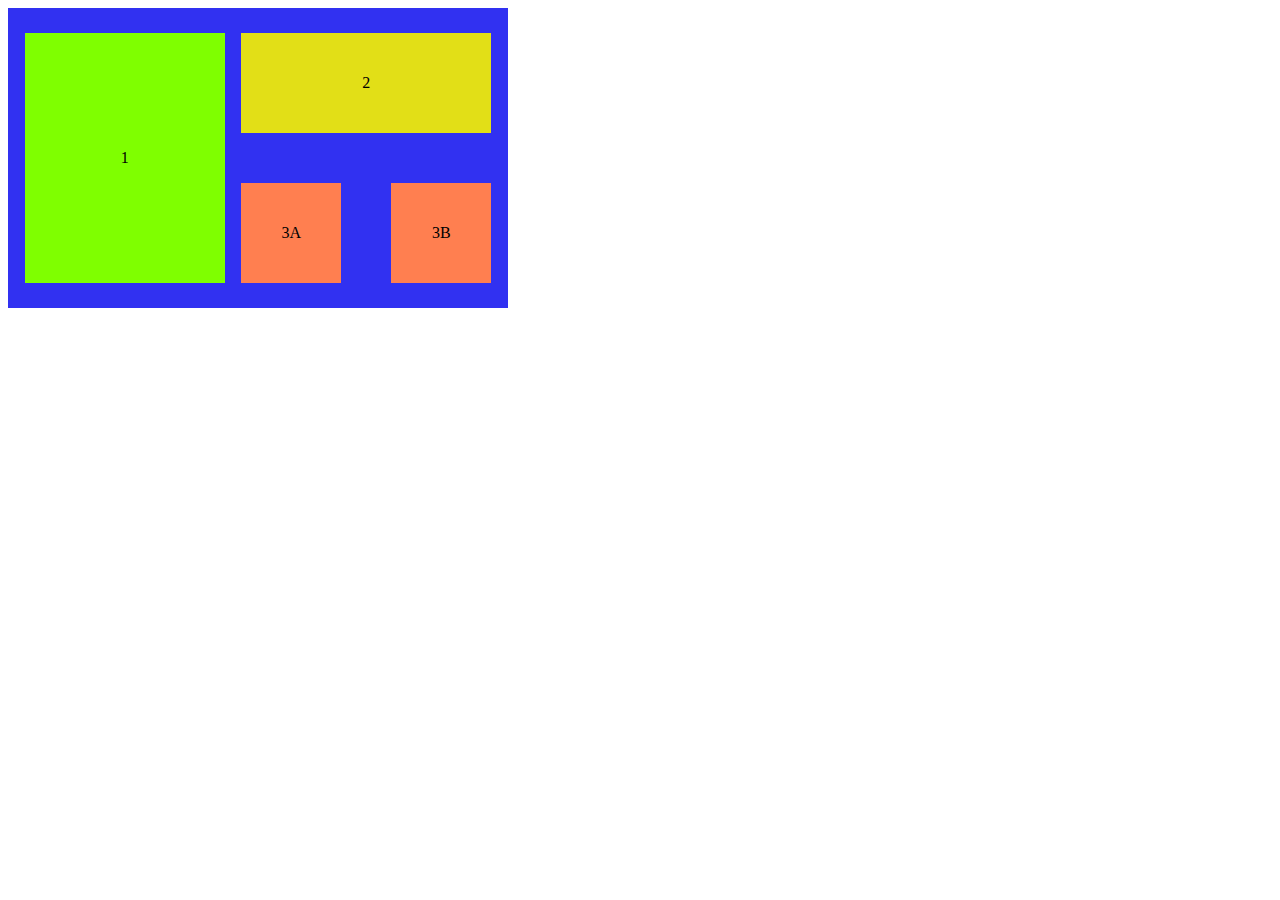
<file: HTML/index.html>
<!DOCTYPE html>
<html lang="en">
<head>
    <meta charset="UTF-8">
    <meta http-equiv="X-UA-Compatible" content="IE=edge">
    <meta name="viewport" content="width=device-width, initial-scale=1.0">
    <title>Exercice n°1</title>
    <link rel="stylesheet" href="../CSS/StylesExo1.css">
</head>
<body>
    <div id="container">
        <div id="div1">1</div>
        <div id="div23">
            <div id="div2">2</div>
            <div id="div3">
                <div>3A</div>
                <div>3B</div>
            </div>
        </div>
    </div>
</body>
</html>
</file>
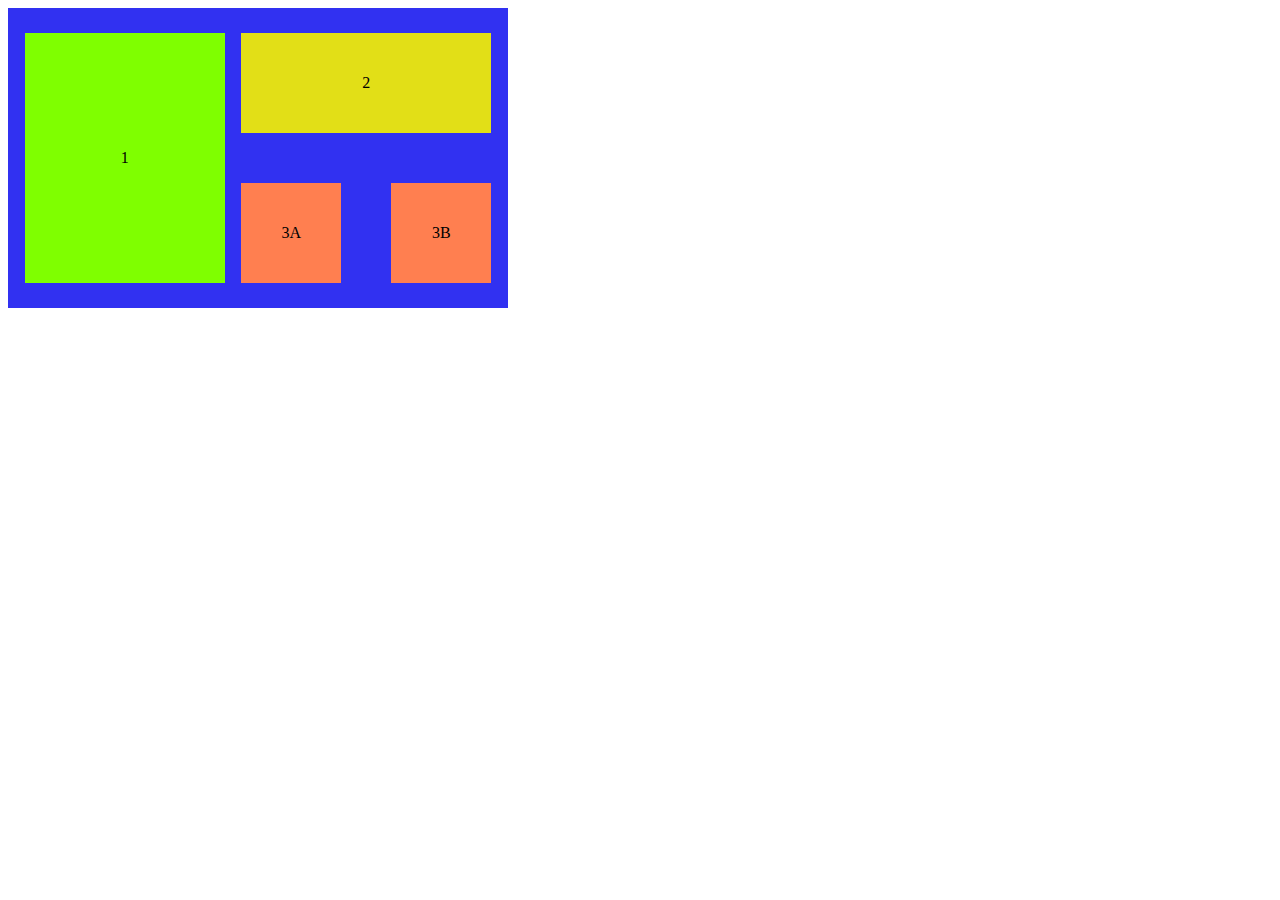
<file: HTML/Exo1.html>
<!DOCTYPE html>
<html lang="en">
<head>
    <meta charset="UTF-8">
    <meta http-equiv="X-UA-Compatible" content="IE=edge">
    <meta name="viewport" content="width=device-width, initial-scale=1.0">
    <title>Exercice n°1</title>
    <link rel="stylesheet" href="../CSS/StylesExo1.css">
</head>
<body>
    <div id="container">
        <div id="div1">1</div>
        <div id="div23">
            <div id="div2">2</div>
            <div id="div3">
                <div>3A</div>
                <div>3B</div>
            </div>
        </div>
    </div>
</body>
</html>
</file>
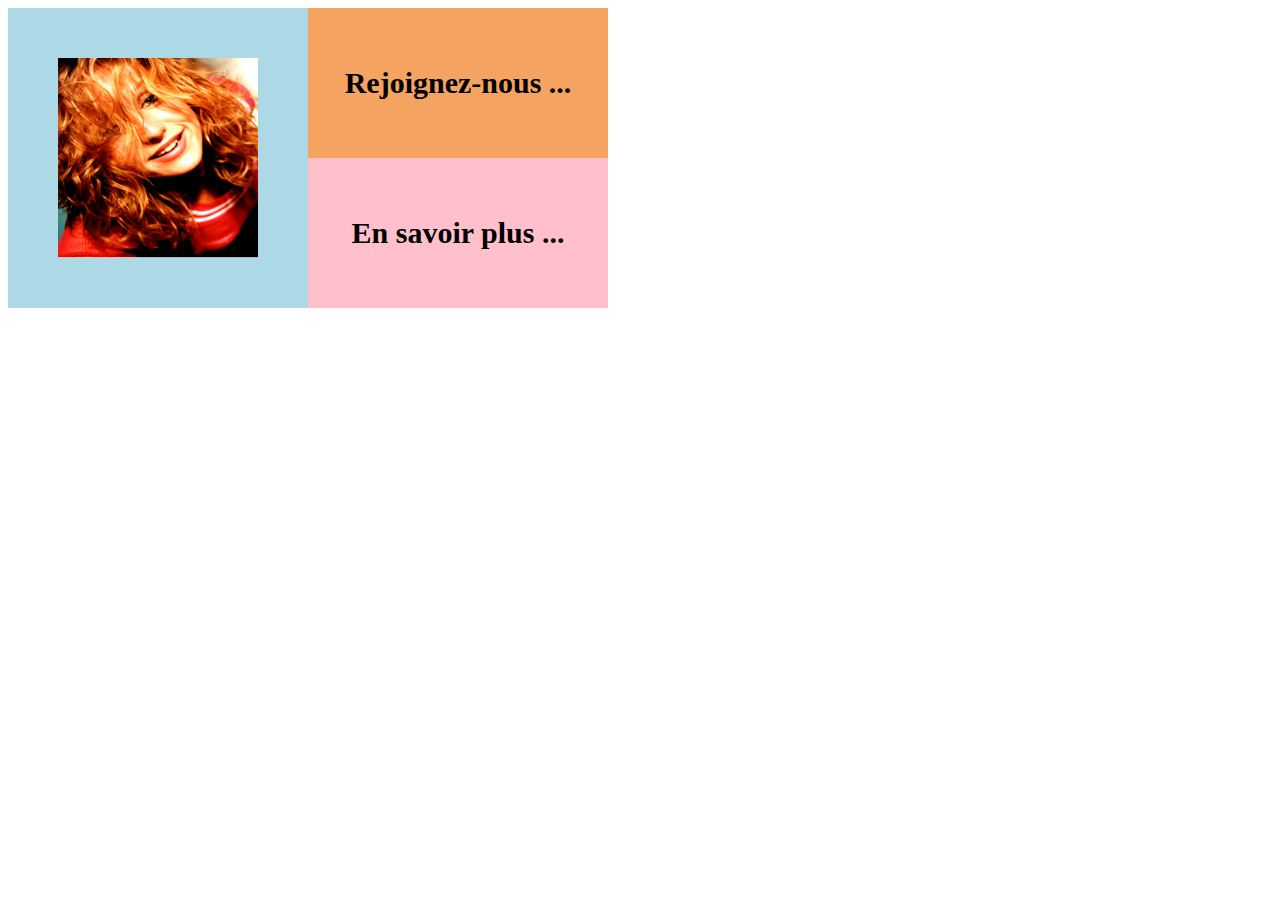
<file: HTML/Exo3.html>
<!DOCTYPE html>
<html>
<head>
    <meta charset="utf-8" />
    <meta http-equiv="X-UA-Compatible" content="IE=edge">
    <title>Exercice n°3</title>
    <meta name="viewport" content="width=device-width, initial-scale=1">
    <link rel="stylesheet" href="../CSS/StylesExo3.css" />
</head>
<body>
    <div id="container">
        <div id="gauche">
            <img src="../Images/Photo.jpg">
        </div>
        <div id="droite">
            <div id="haut">
                <strong>Rejoignez-nous ...</strong>
            </div>
            <div id="bas">
                <strong>En savoir plus ...</strong>
            </div>
        </div>
    </div>
</body>
</html>
</file>
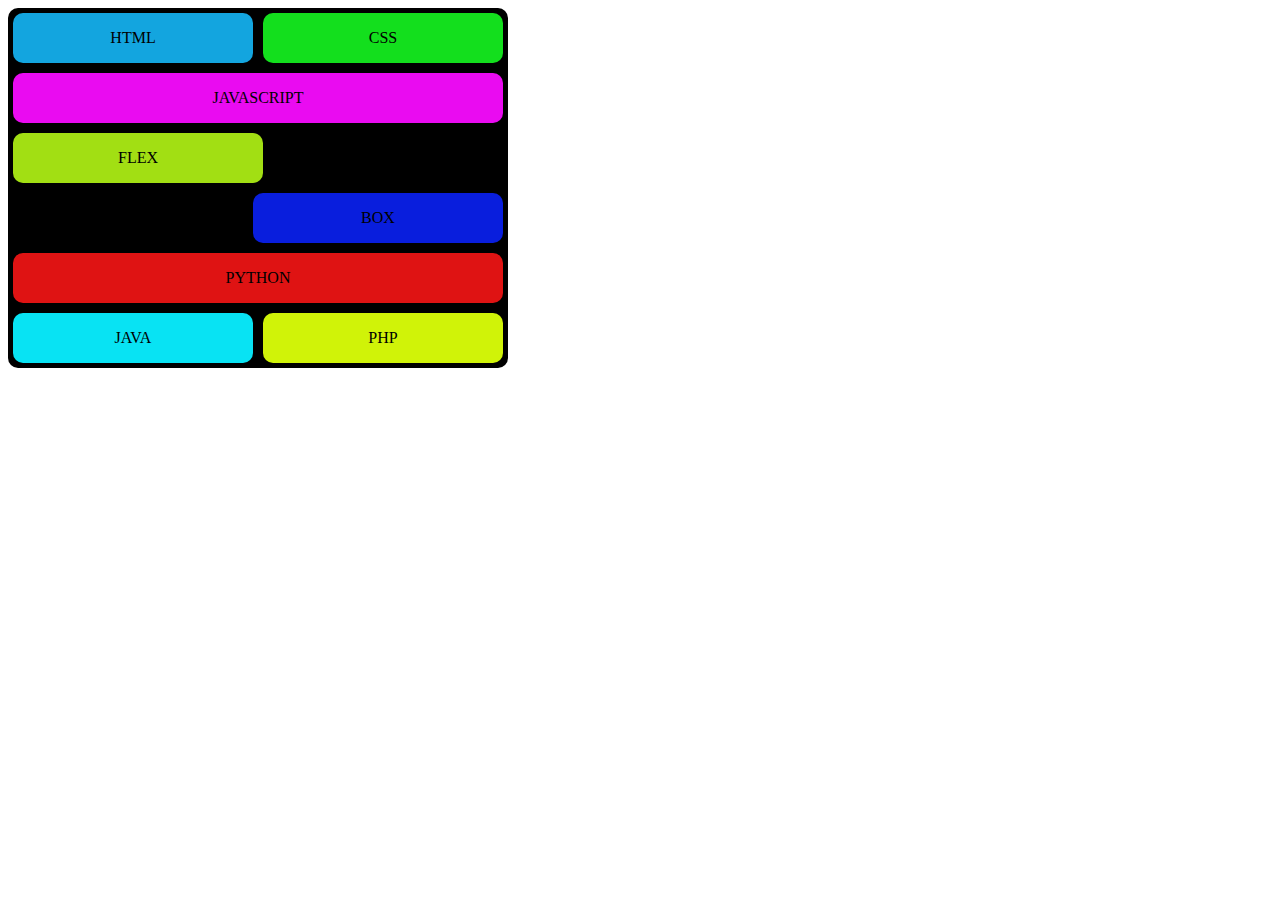
<file: HTML/Exo4.html>
<!DOCTYPE html>
<html lang="en">
<head>
    <meta charset="UTF-8">
    <meta http-equiv="X-UA-Compatible" content="IE=edge">
    <meta name="viewport" content="width=device-width, initial-scale=1.0">
    <title>Exercice n°4</title>
    <link rel="stylesheet" href="../CSS/StylesExo4.css">
</head>
<body>
    <div id="container">
        <div class="ligne">
            <div id="div1" class="item">HTML</div>
            <div id="div2" class="item">CSS</div>
        </div>
        <div class="ligne">
            <div id="div3" class="item">JAVASCRIPT</div>
        </div>
        <div id="ligne3" class="ligne">
            <div id="div4" class="item">FLEX</div>
        </div>
        <div id="ligne4" class="ligne">
            <div id="div5" class="item">BOX</div>
        </div>
        <div class="ligne">
            <div id="div6" class="item">PYTHON</div>
        </div>
        <div class="ligne">
            <div id="div7" class="item">JAVA</div>
            <div id="div8" class="item">PHP</div>
        </div>
    </div>
</body>
</html>
</file>
<file: CSS/StylesExo1.css>
#container
{
    background-color: rgb(49, 49, 241);
    display: flex;
    justify-content: space-evenly;
    align-items: center;
    width: 500px;
    height: 300px;
}

#div3
{
    display: flex;
    width: 250px;
    justify-content: space-between;
}
#div1
{
    background-color: chartreuse;
    width: 200px;
    height: 250px;
    display: flex;
    justify-content: center;
    align-items: center;
}
#div2
{
    background-color: rgb(226, 223, 23);
    width: 250px;
    height: 100px;
    display: flex;
    justify-content: center;
    align-items: center;
}
#div3 div
{
    width: 100px;
    height: 100px; 
    background-color: coral;
    display: flex;
    justify-content: center;
    align-items: center;
}

#div23
{
    display: flex;
    flex-direction: column;
    justify-content: space-around;
    height: 300px;
}
</file>
<file: CSS/StylesExo3.css>
#container
{
    display: flex;
    height: 300px;
}
#gauche 
{
    background-color: lightblue;
    display: flex;
    justify-content: center;
    align-items: center;
    width: 300px;
}
#droite
{
    width: 300px;
}
img 
{
    width: 200px;
    height: 200px;
}
#haut
{
    height: 50%;
    background-color: sandybrown;
    display: flex;
    justify-content: center;
    align-items: center;
}
#bas
{
    height: 50%;
    background-color: pink;
    display: flex;
    justify-content: center;
    align-items: center;
}
strong
{
    font-size: 30px;
}
</file>
<file: CSS/StylesExo4.css>
#container
{
    border-radius: 10px;
    display: flex;
    flex-direction: column;
    justify-content: space-evenly;
    width: 500px;
    background-color: black;
}
#ligne4
{
    display: flex;
    justify-content: flex-end;
}
.ligne
{
    display: flex;
}
.item
{
    border-radius: 10px;
    height: 50px;
    width: 100%;
    margin: 5px;
    display: flex;
    justify-content: center;
    align-items: center;
}

#div1
{
    background-color: rgb(19, 165, 223);
}
#div2
{
    background-color: rgb(19, 223, 29);
}
#div3
{
    background-color: rgb(234, 11, 241);
}
#div4
{
    background-color: rgb(162, 223, 19);
    width: 50%;
}
#div5
{
    background-color: rgb(9, 30, 221);
    width: 50%;
}
#div6
{
    background-color: rgb(223, 19, 19);
}
#div7
{
    background-color: rgb(8, 227, 243);
}
#div8
{
    background-color: rgb(208, 243, 8);
}
</file>
